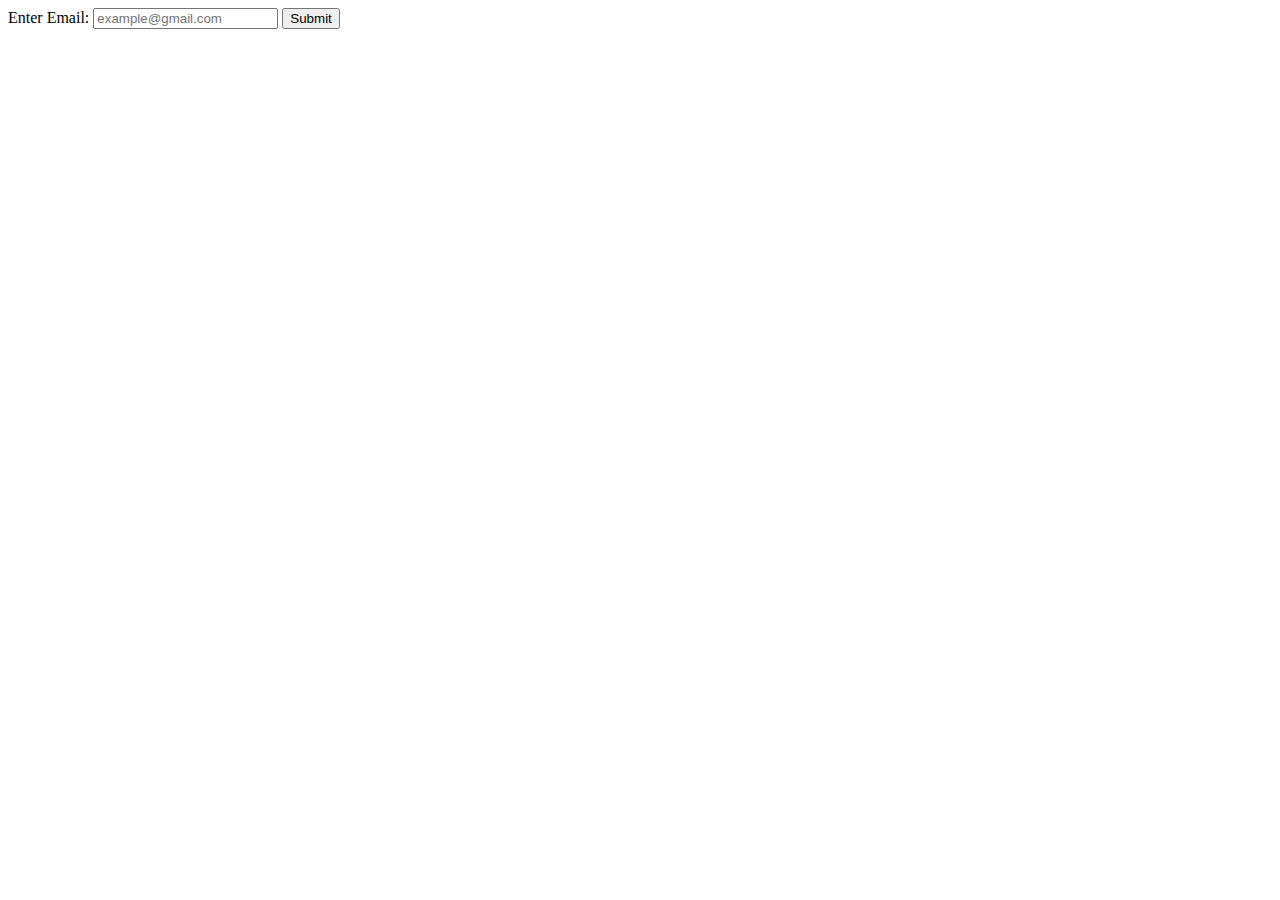
<file: index.html>
<!DOCTYPE html>
<html lang="en">
<head>
    <meta charset="UTF-8">
    <meta http-equiv="X-UA-Compatible" content="IE=edge">
    <meta name="viewport" content="width=device-width, initial-scale=1.0">
    <title>Email Form</title>
</head>
<body>
    <Form >
        <label for="Email">Enter Email:</label>
        <input type="text" id="Email" name="Email" placeholder="example@gmail.com">
        <button type="button" id="submit">Submit</button>
    </Form>
    <script src="script.js"></script>
</body>
</html>
</file>
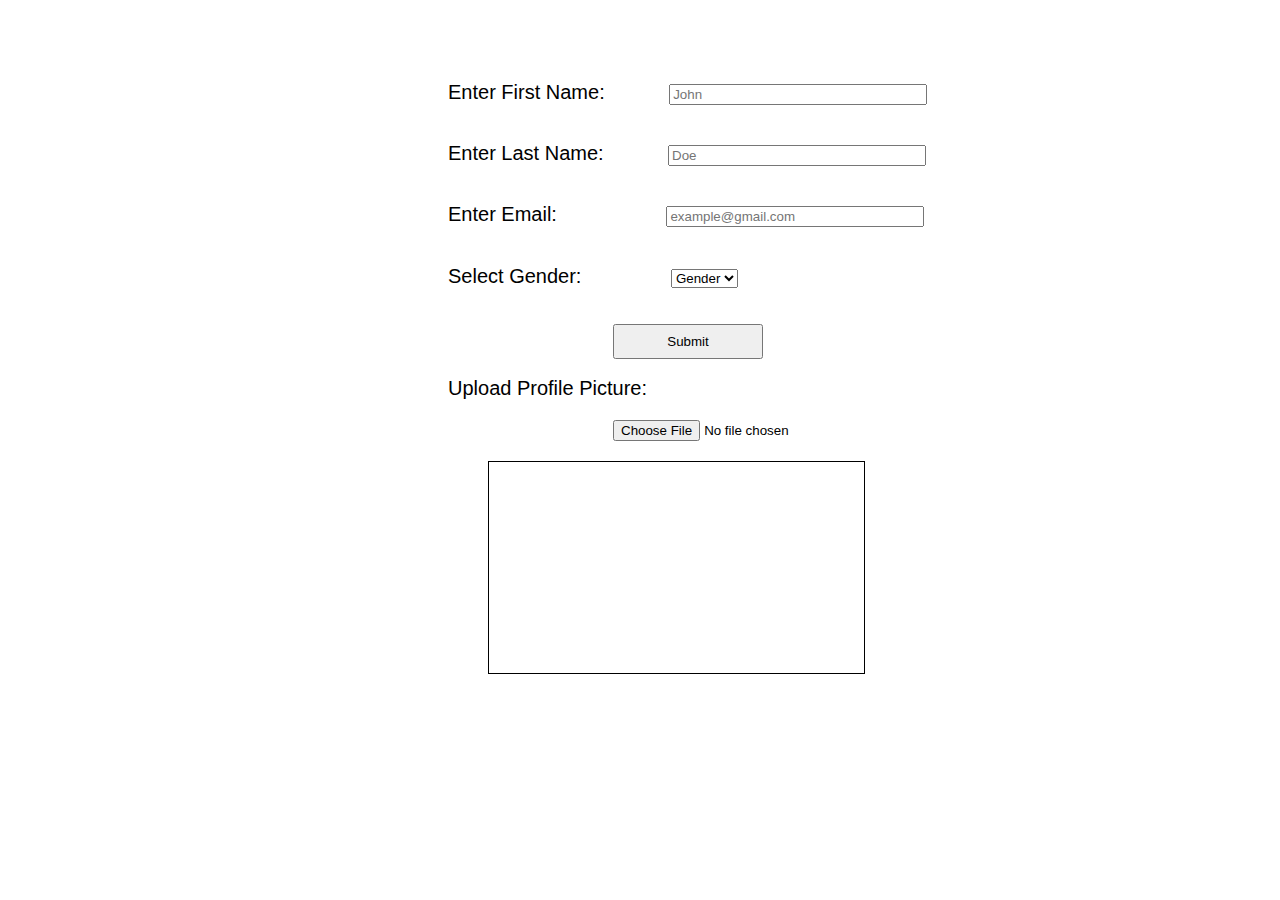
<file: emailForm/index.html>
<!DOCTYPE html>
<html lang="en">
<head>
    <meta charset="UTF-8">
    <meta http-equiv="X-UA-Compatible" content="IE=edge">
    <meta name="viewport" content="width=device-width, initial-scale=1.0">
    <link rel="stylesheet" href="style.css">
    <title>Email Form</title>
</head>
<body>
    <div>
        <Form >
            <label for="FirstName">Enter First Name:</label>
            <input type="text" id="FirstName" name="FirstName" placeholder="John"><br>

            <label for="LastName">Enter Last Name:</label>
            <input type="text" id="LastName" name="LastName" placeholder="Doe"><br>
            
            <label for="Email">Enter Email:</label>
            <input type="text" id="Email" name="Email" placeholder="example@gmail.com"><br><br>

            <label for="Gender">Select Gender:</label>
            <select name="Gender" id="Gender">
                <option selected disabled>Gender</option>
                <option value="male">Male</option>
                <option value="female">Female</option>
            </select><br><br><br>
  
            <button type="button" id="submit">Submit</button><br><br>
            
            <label for="picture">Upload Profile Picture:</label>
            <input type="file" id="picture" accept="image/png, image/jpg">
            <div id="show_image"></div>            
        </Form>
    </div>
    
    <script src="script.js"></script>
</body>
</html>
</file>
<file: emailForm/style.css>
body {
    margin: 0;
    padding: 0;
    font-family:'Gill Sans', 'Gill Sans MT', Calibri, 'Trebuchet MS', sans-serif;
}

/* div {
    border: 1px solid black;
} */

form {
    width: 500px;
    margin-left: 35%;
    margin-top: 5%;
    /* border: 1px solid black; */
}

label {
    font-size: 20px;
    padding-right: 40px;
}

input {
    margin: 20px;
    width: 250px;
}

#Email {
    margin-left: 65px;
}

button {
    width: 150px;
    height: 35px;
    margin-left: 33%;
}

#picture {    
    margin-left: 33%;
}

#show_image {
    width: 375px;
    height: 211px;
    border: 1px solid black;
    background-position: center;
    background-size: cover;
    margin-left: 8%;
}

select {
    margin-left: 9%;
}
</file>
